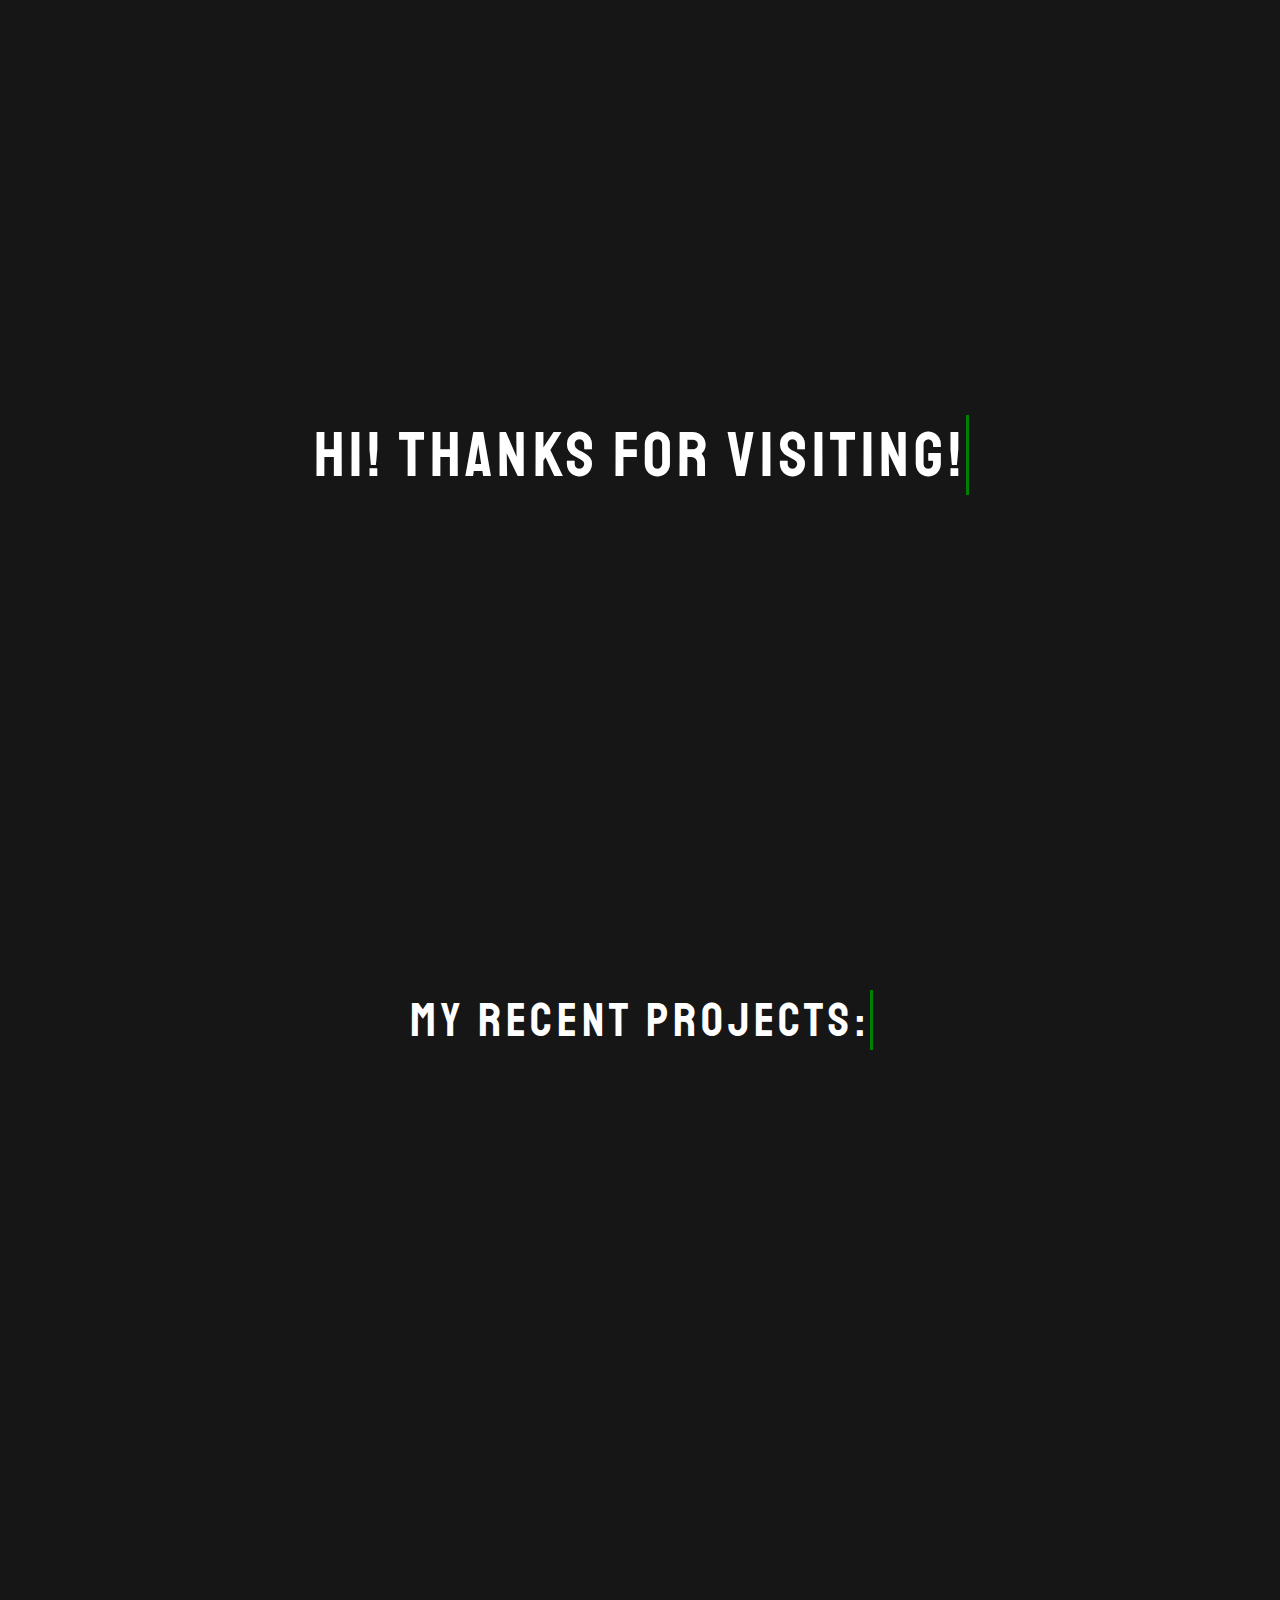
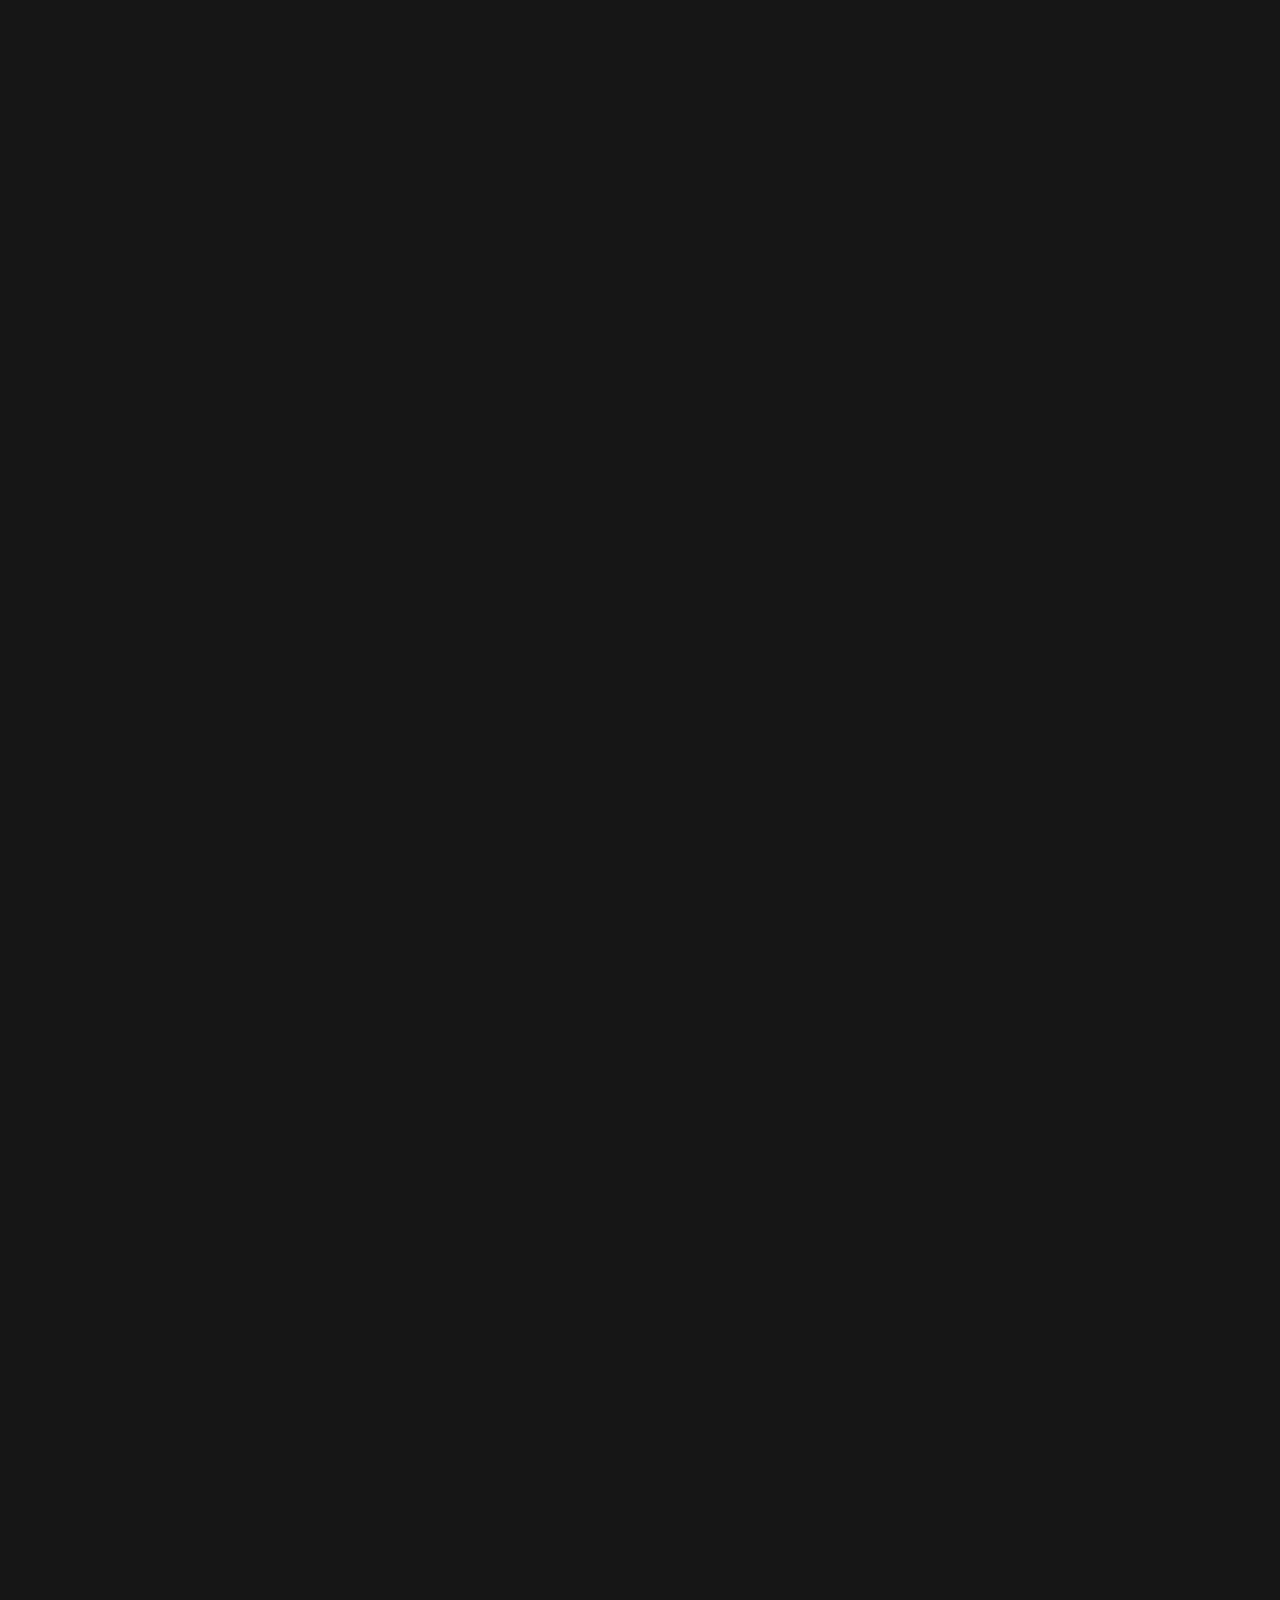
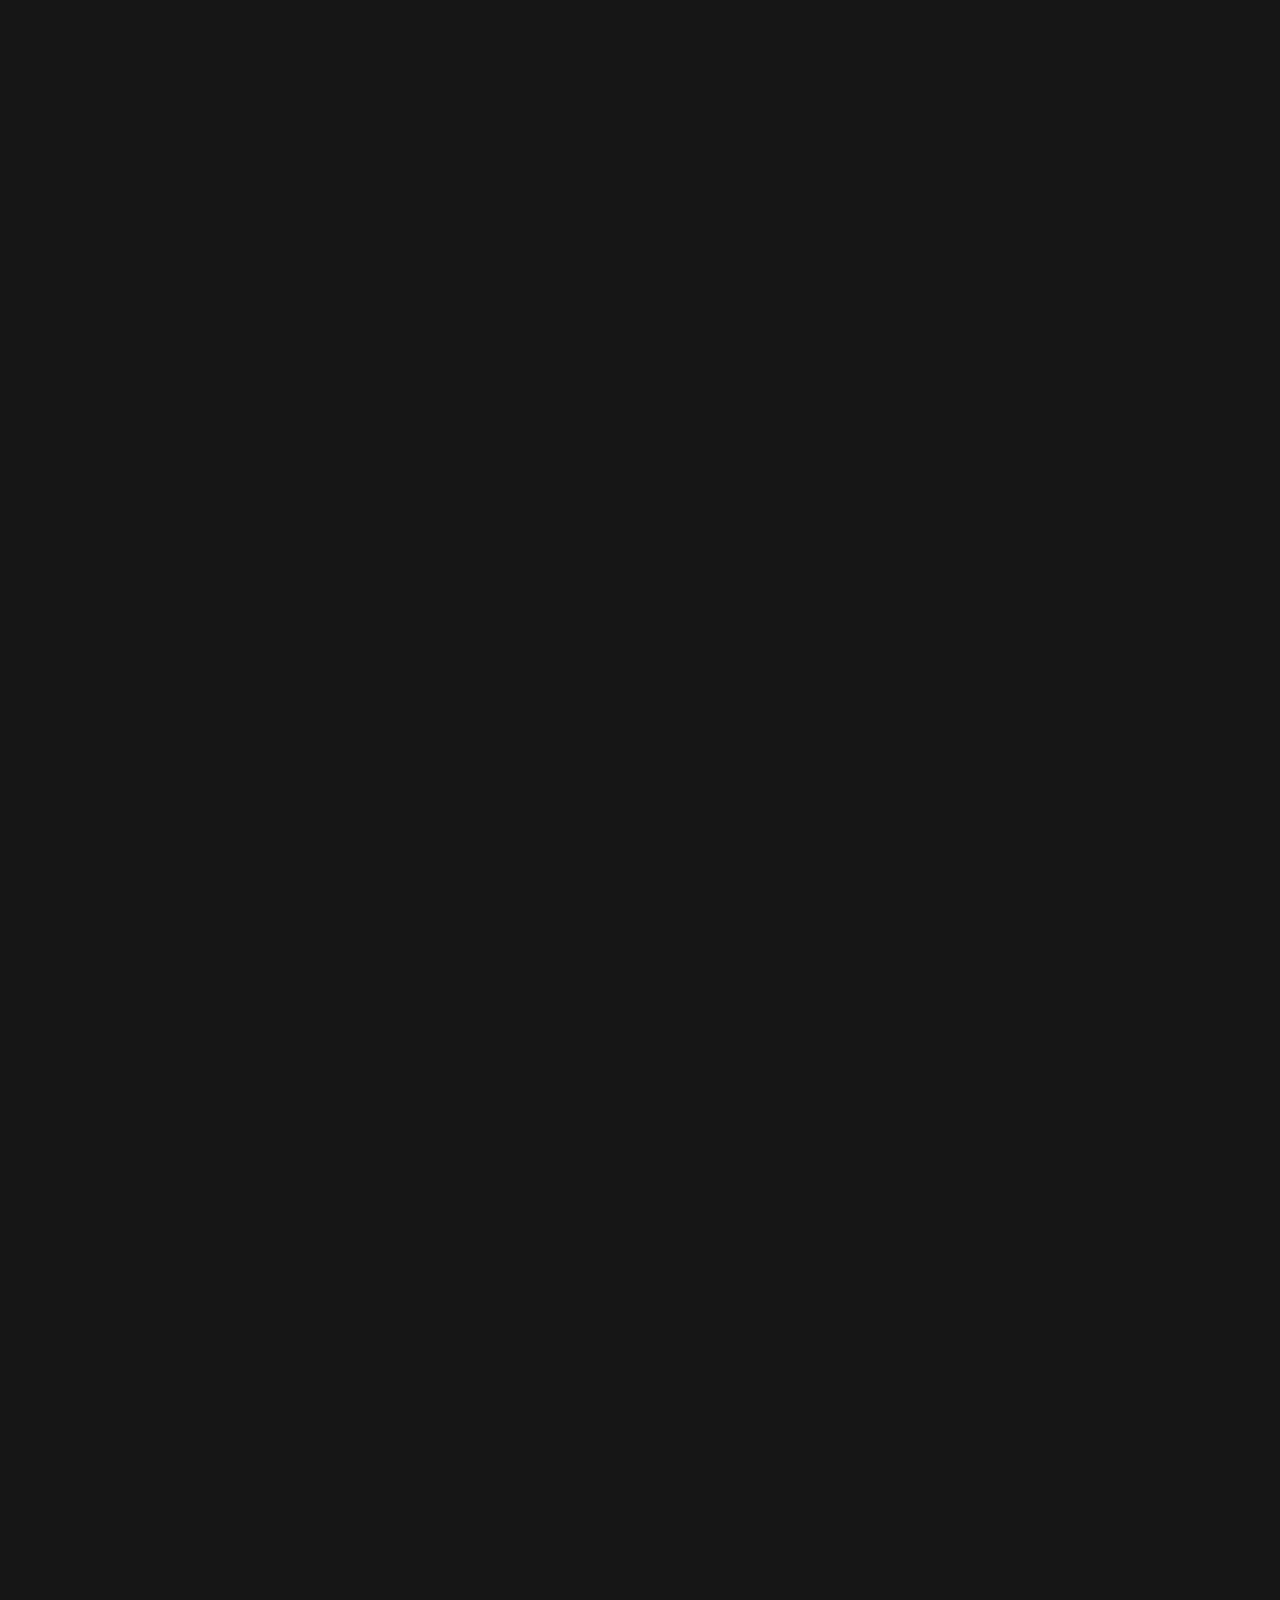
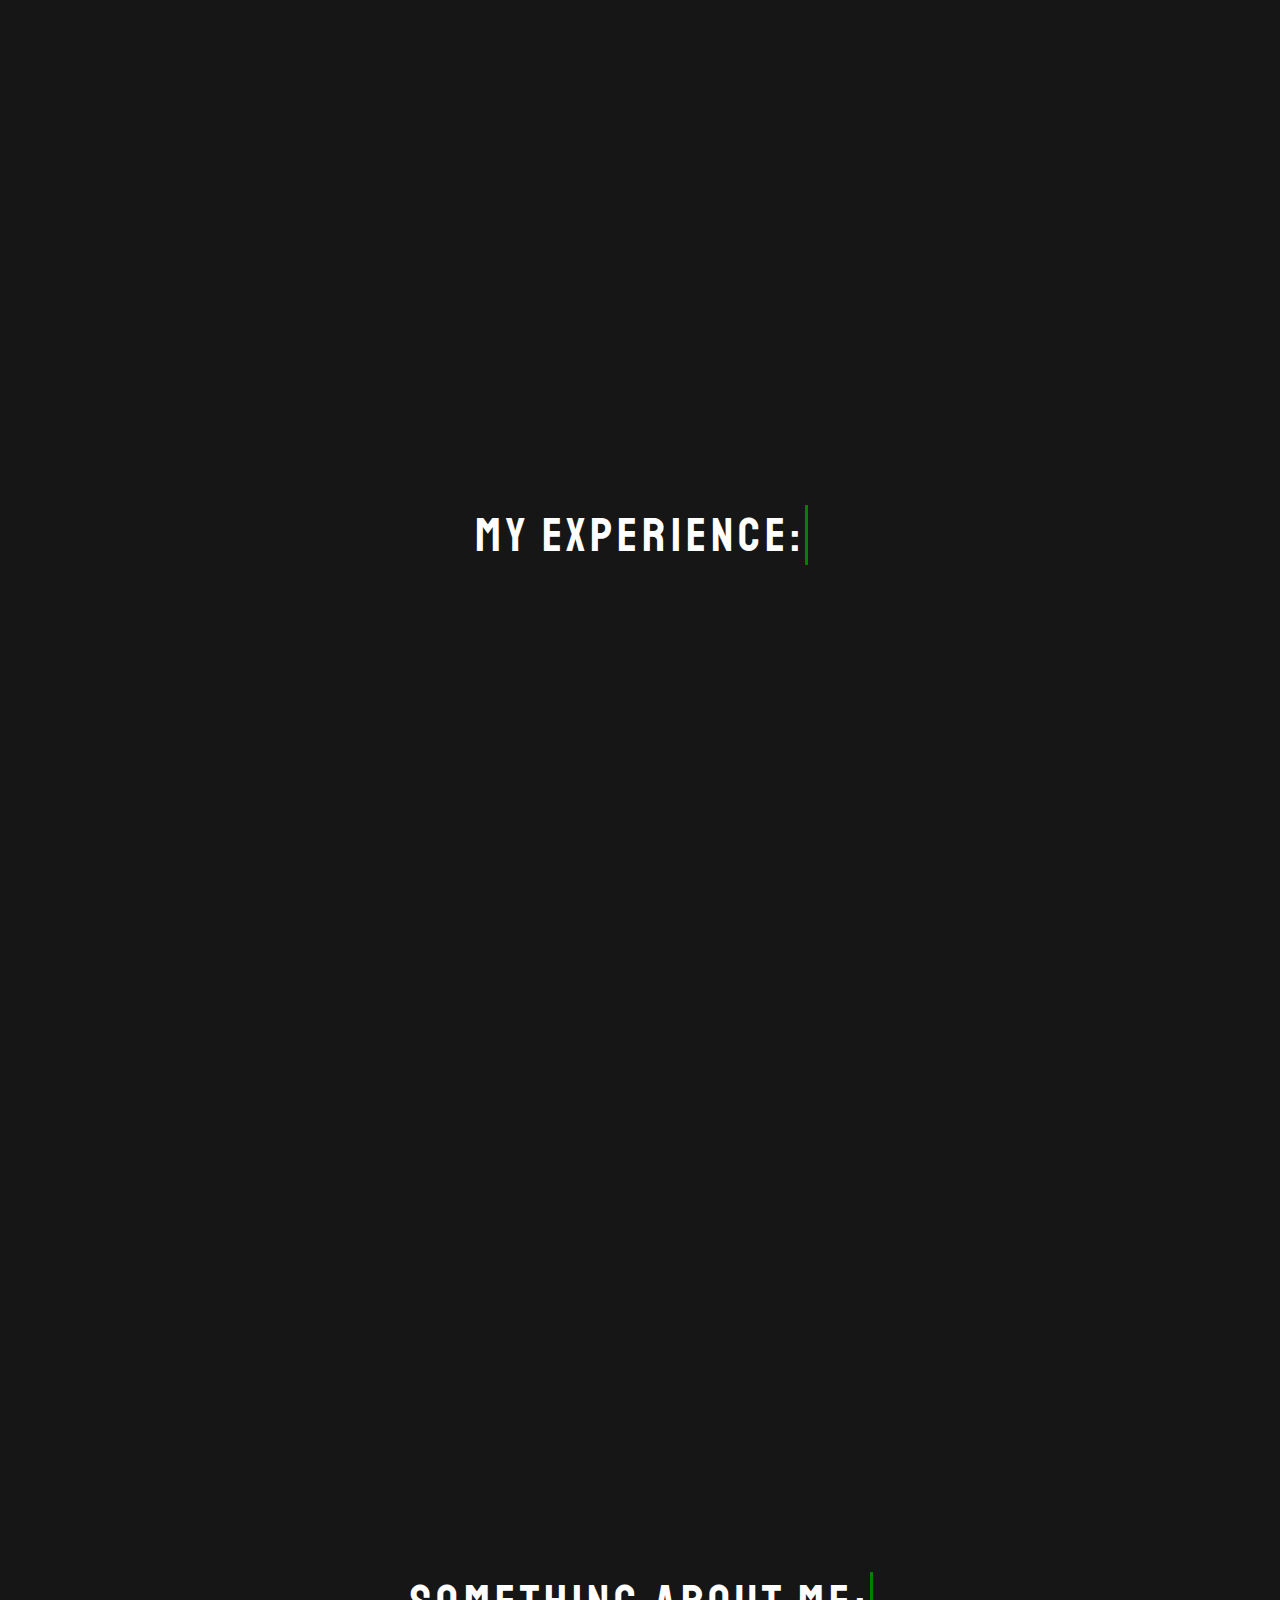
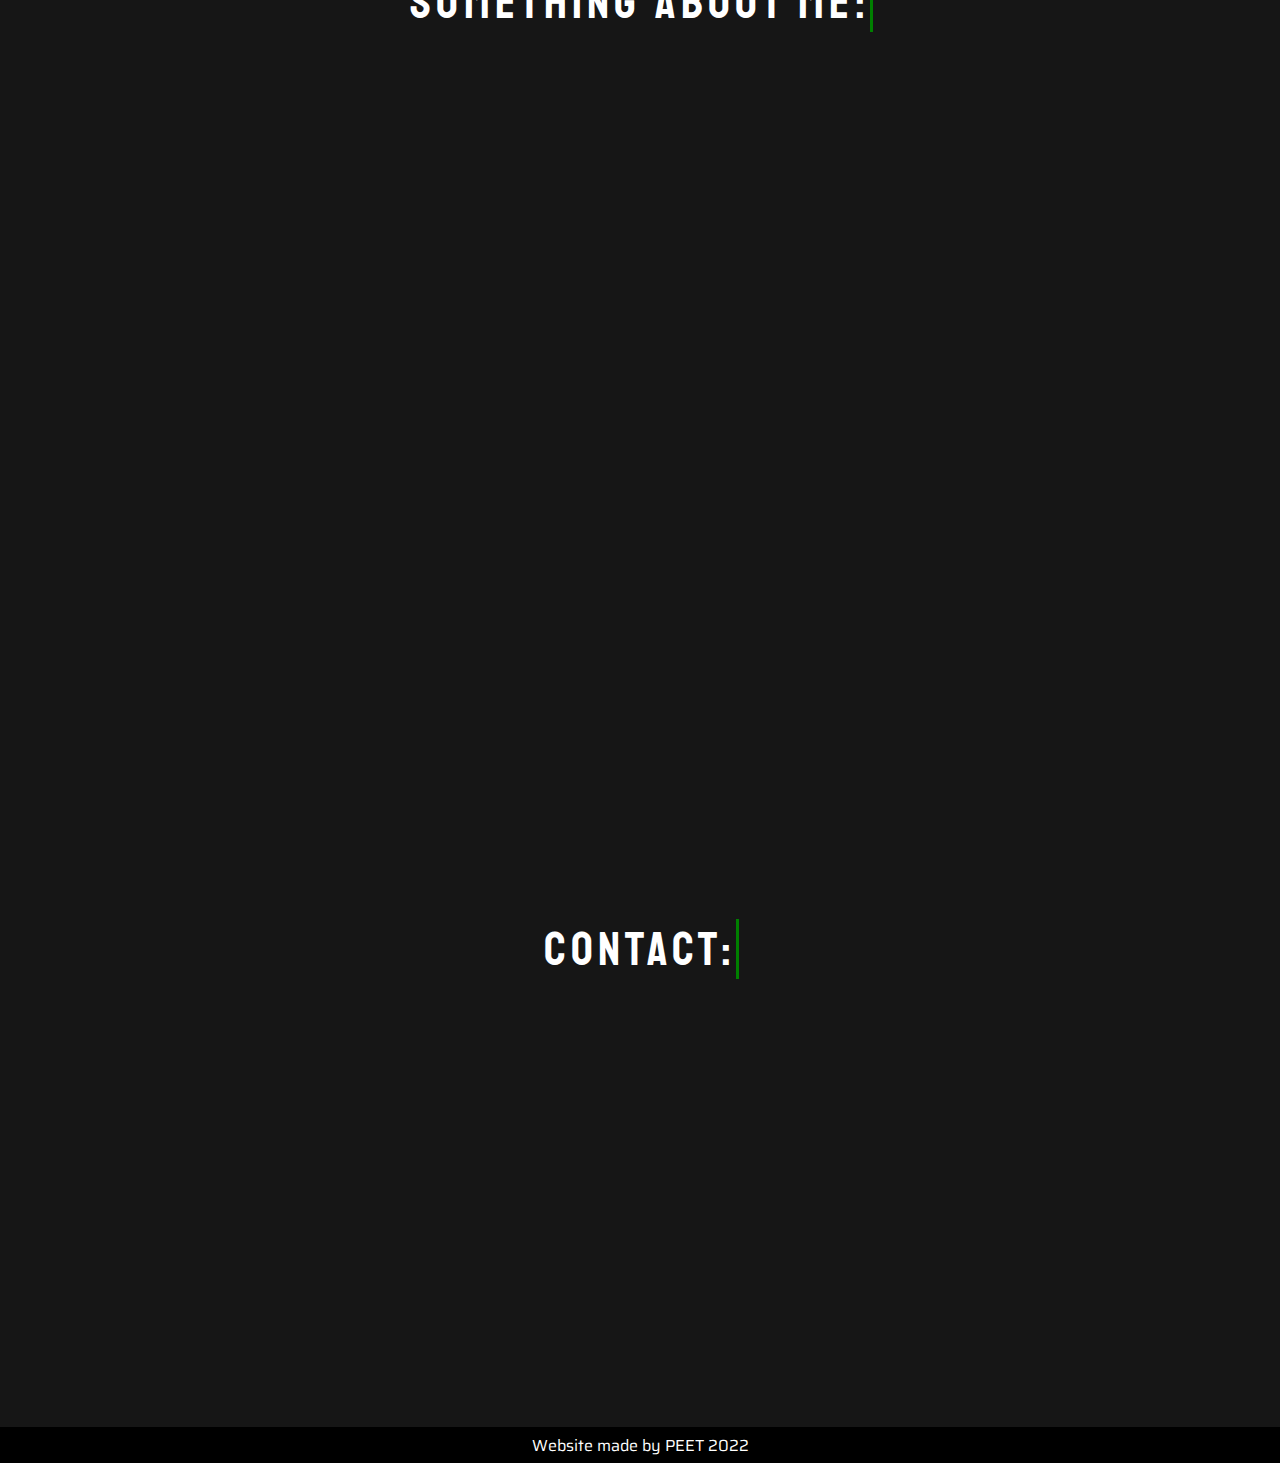
<file: WebSites/PortfolioV2/PortfolioV2/index.html>
﻿<!DOCTYPE html>
<html>
<head>
    <meta charset="utf-8" />

    <meta name="viewport" content="width=device-width, initial-scale=1.0" />

    <link rel="stylesheet" type="text/css" href="index.css" />

    <link rel="icon" href="prefabs/PeetLogoWeb.png" />

    <title>Peet</title>

</head>
<body>
    <nav>
        <div class="logo"><a href="#welcome">PEET</a></div>
        <ul>
            <li><a href="#projects">Projects</a></li>
            <li><a href="#experience">Experience</a></li>
            <li><a href="#about_me">About me</a></li>
            <li><a href="#contact">Contact</a></li>
        </ul>
        <div class="menu-btn" onclick="document.getElementById('menu').classList.toggle('visible');">&#8801</div>
    </nav>
    <section id="welcome">
        <div id="welcome_box">
            <div id="text" class="hidden">Hi! thanks for visiting!</div>
        </div>
    </section>
    <section id="projects">
        <div id="text" class="hidden">My recent projects:</div>
        <div class="project-wrapper hidden">
            <img src="prefabs/TheFirstNightOfChristmas.png" class="project-image" />
            <div class="project-text-box">
                <h1>The first night of Christmas</h1>
                <p>
                    Simple game made in Java inspired by "Mario"
                </p>
                <h3>Technologies used:</h3>
                <p>Java, Swing</p>
                <h3><a href="https://github.com/MrP33t/Projects/tree/main/Java/The%20first%20night%20of%20Christmas" target="_blank"><span class="gray">&lt</span><span class="source">source-code </span><span class="gray">/&gt</span></a></h3>
            </div>
        </div>
        <div class="project-wrapper left hidden">
            <img src="prefabs/PortfolioV2.png" class="project-image" />
            <div class="project-text-box left">
                <h1>This website</h1>
                <p>
                    Another attempt to make good looking website<br />
                    Well it was a little bit easier this time
                </p>
                <h3>Technologies used:</h3>
                <p>HTML, CSS, JS</p>
                <h3><a href="https://github.com/MrP33t/Projects/tree/main/WebSites/PortfolioV2" target="_blank"><span class="gray">&lt</span><span class="source">source-code </span><span class="gray">/&gt</span></a></h3>
            </div>
        </div>
        <div class="project-wrapper hidden">
            <img src="prefabs/CubeGame.png" class="project-image" />
            <div class="project-text-box">
                <h1>Cube Game</h1>
                <p>
                    My first program based on sockets in java<br />
                    You can open app where you can move rectangle <br />
                    and create a server, others can join you in local network <br />
                    and you can see each other moves in "real time"
                </p>
                <h3>Technologies used:</h3>
                <p>Java, Swing, Sockets</p>
                <h3><a href="https://github.com/MrP33t/Projects/tree/main/Java/TheCube" target="_blank"><span class="gray">&lt</span><span class="source">source-code </span><span class="gray">/&gt</span></a></h3>
            </div>
        </div>
        <div class="project-wrapper left hidden">
            <img src="prefabs/Portfolio.png" class="project-image" />
            <div class="project-text-box left">
                <h1>First Portfolio website</h1>
                <p>
                    First attempt to create Portfolio
                </p>
                <h3>Technologies used:</h3>
                <p>HTML, JS, CSS</p>
                <h3><a href="https://github.com/MrP33t/Projects/tree/main/WebSites/Portfolio/Portfolio" target="_blank"><span class="gray">&lt</span><span class="source">source-code </span><span class="gray">/&gt</span></a></h3>
            </div>
        </div>
        <div class="project-wrapper hidden">
            <img src="prefabs/DailyQuests.png" class="project-image" />
            <div class="project-text-box">
                <h1>Daily Quests</h1>
                <p>
                    Simple task manager with progress bars and saving data
                </p>
                <h3>Technologies used:</h3>
                <p>Java, Swing, Serialization</p>
                <h3><a href="https://github.com/MrP33t/Projects/tree/main/Java/Daily%20Quests" target="_blank"><span class="gray">&lt</span><span class="source">source-code </span><span class="gray">/&gt</span></a></h3>
            </div>
        </div>
    </section>
    <section id="experience">
        <div id="text" class="hidden">My Experience:</div>
        <div class="txt-wrapper hidden">
            <h3>Education degrees:</h3>
            <p> IT specialist (Technikum nr 1 in Sieradz, Poland) </p>
            <p> Mobile App Speacialist (Currently studying at University of Lodz, Poland) </p>
            <h3>Job experience:</h3>
            <p>Mostly jobs not related to IT, just to earn a living like Production or Construction.</p>
            <p>I am currently looking for first internships or job in my field.</p>
            <h3>What languages do I use?</h3>
            <p>Java, JS, CSS, HTML, PHP and a little C++, C#</p>
        </div>
    </section>
    <section id="about_me">
        <div id="text" class="hidden">Something about me:</div>
        <div class="txt-wrapper hidden">
            <p>I am student at University Of Lodz, I really enjoy coding/programming.<br />
            I like experiencing and learning new things. <br /> 
            Besides IT I have hobbies like Reading and Mountain Climbing. <br />
            </p>
        </div>
    </section>
    <section id="contact">
        <div id="text" class="hidden">Contact:</div>
        <div class="txt-wrapper hidden">
            <p><b>E-mail: </b> kaminski.piotr.mail@gmail.com</p>
        </div>
    </section>
    <footer>Website made by PEET 2022</footer>
    <div id="menu" class="menu">
        <ul>
            <li><a href="#projects">Projects</a></li>
            <li><a href="#experience">Experience</a></li>
            <li><a href="#about_me">About me</a></li>
            <li><a href="#contact">Contact</a></li>
        </ul>
    </div>

    <script type="text/javascript">
        window.addEventListener("scroll", function () {
            var header = document.querySelector("nav");
            header.classList.toggle("sticky", window.scrollY > 0);
        })
        window.addEventListener("scroll", function () {
            var header = document.querySelector('.menu');
            header.classList.toggle("sticky", window.scrollY > 0);
        })
    </script>

    <script src="index.js"></script>
</body>
</html>
</file>
<file: WebSites/PortfolioV2/PortfolioV2/index.css>
﻿@import url('https://fonts.googleapis.com/css2?family=Play&family=Saira:wght@200&family=Staatliches&display=swap');
* {
    margin: 0;
    padding: 0;
    box-sizing: border-box;
    scroll-behavior: smooth;
    --background1: rgb(22, 22, 22);
}
body {
    background-color: var(--background1);
    color: white;
    font-family: 'Saira', sans-serif;
}


nav {
    position: fixed;
    top: 0;
    left: 0;
    width: 100vw;
    height: 9vh;
    display: flex;
    justify-content: space-between;
    align-items: center;
    z-index: 10;
    background-color: white;
    color: black;
    text-decoration: none;
    padding: 0 4vw;
    transform: translateY(-9vh);
    animation: 1s delayedAppear 1.5s;
    animation-fill-mode: forwards;
    transition-duration: 0.6s;
}
@keyframes delayedAppear {
    100% {
        transform: translateY(0);
    }
}
nav .logo {
    font-weight: 700;
    font-size: 2em;
    letter-spacing: 4px;
}
nav .logo a {
    text-decoration: none;
    color: black;
}
nav ul {
    display: flex;
    justify-content: center;
    align-items: center;
    height: 100%;
}
nav ul li {
    height: 100%;
    list-style: none;
    color: black;
}
nav ul li a {
    width: 100%;
    height: 100%;
    letter-spacing: 2px;
    font-weight: 700;
    text-decoration: none;
    display: flex;
    padding: 0 3vh;
    align-items: center;
    color: black;
    transition-duration: 0.3s;
}
nav ul li a:hover {
    background-color: black;
    color: white;
}
nav .menu-btn {
    display: none;
    color: black;
    font-weight: 800;
    font-size: 3em;
    height: 100%;
    align-items: center;
    padding: 0 3vw;
    transition-duration: 0.3s;
    cursor: pointer;
}
nav .menu-btn:hover {
    color: white;
    background: black;
}
nav.sticky {
    height: 6vh;
}

.menu {
    position: fixed;
    top: 9vh;
    right: 0;
    width: 33vw;
    height: 100vh;
    display: flex;
    justify-content: space-between;
    flex-direction: column;
    align-items: center;
    z-index: 12;
    background-color: white;
    color: black;
    text-decoration: none;
    transform: translateX(40vw);
    transition-duration: 0.6s;
}
.menu.visible {
    transform: translateX(0);
}
.menu ul {
    display: flex;
    flex-direction: column;
    justify-content: center;
    align-items: center;
    width: 100%;
}
.menu ul li {
    list-style: none;
    color: black;
    width: 100%;
}
.menu ul li a {
    letter-spacing: 2px;
    font-weight: 700;
    text-decoration: none;
    display: flex;
    align-items: center;
    color: black;
    transition-duration: 0.3s;
    width: 100%;
    padding: 2vh 3vw;
}
.menu ul li a:hover {
    background-color: black;
    color: white;
}
.menu.sticky {
    top: 6vh;
}

section {
    min-height: 101vh;
    max-width: 100vw;
    display: grid;
    place-items: center;
    align-content: center;
    overflow: hidden;
}
#welcome {
    font-size: 4em;
    cursor: default;
}
#projects {
    font-size: 3em;
    padding-top: 9vh;
}
#experience {
    font-size: 3em;
    padding-top: 9vh;
}
#about_me {
    font-size: 3em;
    padding-top: 9vh;
}
#contact {
    font-size: 3em;
    padding-top: 9vh;
}
#welcome_box {
    width: 80vw;
    height: 80vh;
    display: grid;
    place-items: center;
    align-content: center;
    color: white;
}
.txt-wrapper {
    margin-top: 6vh;
    font-size: 0.5em;
    justify-content: center;
    transition-duration: 2s;
    transition-delay: 1.2s;
    padding: 2vh 2vw;
}
.txt-wrapper.hidden {
    opacity: 0;
}
.txt-wrapper h3{
    margin-top: 2vh;
    margin-bottom: 2vh;
}
.txt-wrapper.shown {
    opacity: 1;
}

#text {
    font-family: 'Staatliches', sans-serif;
    letter-spacing: 0.4vw;
    position: relative;
    transition-duration: 3s;
    cursor: default;
}
#text::after {
    content: "";
    position: absolute;
    height: 100%;
    width: 100%;
    border-left: 3px solid green;
    left: 100%;
    background-color: var(--background1);
}
#text.shown::after {
    animation-fill-mode: forwards;
    animation: typing 1.2s steps(23);
}
@keyframes typing {
    0% {
        left: 0;
    }
    100% {
        left: 100%;
    }
}

.project-wrapper {
    margin-top: 10vh;
    min-height: 80vh;
    width: 100%;
    display: flex;
    font-size: 20px;
    justify-content: space-between;
    padding: 2vh 0 2vh 2vw;
}
.project-wrapper.left {
    flex-direction:row-reverse;
    padding: 2vh 2vw 2vh 0;
}
.project-image {
    width: 40vw;
    height: 50vh;
    opacity: 0;
    transition-duration: 3s;
    box-shadow: 0 0 10px 10px black;
    margin-bottom: 7vh;
}
.project-text-box {
    width: 50vw;
    height: 50vh;
    background-color: rgba(255, 255, 255, 0.7);
    transform: translateX(100vw);
    transition-duration: 2s;
    padding: 2vh 9vw 2vh 12vw;
    clip-path: polygon(0 0, 100% 0, 100% 100%, 10% 100%);
    color: black;
    opacity: 0;
    font-weight: 600;
    font-size: 0.8em;
}
.project-text-box h1 {
    border-bottom: 3px solid green;
}
.project-text-box h3 {
    margin: 3vh 0 2vh 0;
}
.project-text-box h3 a {
    text-decoration: none;
}
.project-text-box.left {
    transform: translateX(-100vw);
}
.project-text-box.left {
    clip-path: polygon(0 0, 100% 0, 90% 100%, 0 100%);
    padding: 2vh 12vw 2vh 9vw;
}
.project-wrapper.shown .project-image {
    opacity: 1;
}
.project-wrapper.shown .project-text-box {
    transform: translateX(0);
    opacity: 1;
}

footer {
    height: 4vh;
    max-width: 100vw;
    display: grid;
    place-items: center;
    align-content: center;
    color: white;
    background-color: black;
    font-size: 1em;
}
.gray {
    color: gray;
}
.source {
    color: blue;
}
@media (max-width: 760px) {
    #welcome {
        font-size: 3em;
    }

    #projects {
        font-size: 2.5em;
        padding-top: 9vh;
    }

    #experience {
        font-size: 2.5em;
        padding-top: 9vh;
    }

    #about_me {
        font-size: 2.5em;
        padding-top: 9vh;
    }

    #contact {
        font-size: 2.5em;
        padding-top: 9vh;
    }
    .txt-wrapper {
        font-size: 0.5em;
    }
    .project-text-box {
        font-size: 0.9em;
        width: 90vw;
        height: 60vh;
    }
    .project-text-box.left {
        font-size: 0.9em;
        width: 90vw;
    }
    .project-wrapper.shown .project-text-box {
        transform: translateX(10vw);
    }
    .project-wrapper.shown .project-text-box.left {
        transform: translateX(0);
    }
    .project-wrapper {
        min-height: 90vh;
        flex-direction: column;
    }
    .project-wrapper.left {
        min-height: 90vh;
        flex-direction: column;
    }
    .project-image {
        width: 80vw;
        height: 30vh;
        align-self: center;
    }
}
@media (max-width: 570px) {
    #welcome {
        font-size: 2em;
    }

    #projects {
        font-size: 1.5em;
        padding-top: 9vh;
    }

    #experience {
        font-size: 1.5em;
        padding-top: 9vh;
    }

    #about_me {
        font-size: 1.5em;
        padding-top: 9vh;
    }

    #contact {
        font-size: 1.5em;
        padding-top: 9vh;
    }
    .txt-wrapper {
        font-size: 0.7em;
    }
    footer {
        font-size: 0.8em;
    }
    .project-text-box {
        font-size: 0.9em;
    }
    .project-image {
        align-self: center;
    }
}
@media (max-width: 390px) {
    #welcome {
        font-size: 1.5em;
    }

    #projects {
        font-size: 1em;
        padding-top: 9vh;
    }

    #experience {
        font-size: 1em;
        padding-top: 9vh;
    }

    #about_me {
        font-size: 1em;
        padding-top: 9vh;
    }

    #contact {
        font-size: 1em;
        padding-top: 9vh;
    }
    .txt-wrapper {
        font-size: 0.8em;
    }
    .project-text-box {
        font-size: 0.9em;
    }
}
@media (max-width: 730px) {
    nav ul {
        display: none;
    }
    nav .menu-btn {
        display: flex;
    }
}
@media (min-width: 731px) {
    .menu {
        display: none;
    }
}
</file>
